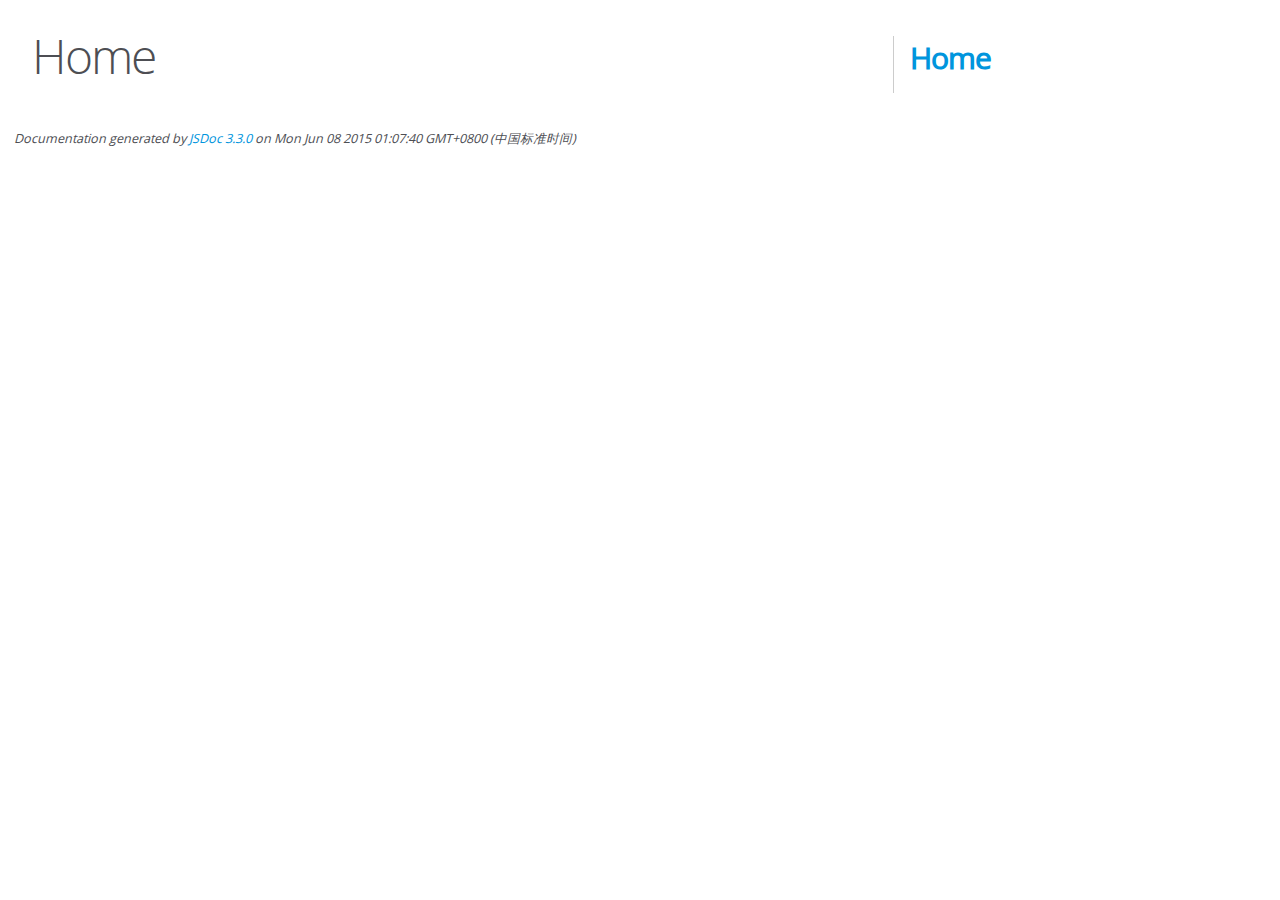
<file: resource/static/libs/editor.md/docs/index.html>
<!DOCTYPE html>
<html lang="en">
<head>
    <meta charset="utf-8">
    <title>JSDoc: Home</title>

    <script src="scripts/prettify/prettify.js"> </script>
    <script src="scripts/prettify/lang-css.js"> </script>
    <!--[if lt IE 9]>
      <script src="//html5shiv.googlecode.com/svn/trunk/html5.js"></script>
    <![endif]-->
    <link type="text/css" rel="stylesheet" href="styles/prettify-tomorrow.css">
    <link type="text/css" rel="stylesheet" href="styles/jsdoc-default.css">
</head>

<body>

<div id="main">

    <h1 class="page-title">Home</h1>

    



    


    <h3> </h3>










    









</div>

<nav>
    <h2><a href="index.html">Home</a></h2>
</nav>

<br class="clear">

<footer>
    Documentation generated by <a href="https://github.com/jsdoc3/jsdoc">JSDoc 3.3.0</a> on Mon Jun 08 2015 01:07:40 GMT+0800 (中国标准时间)
</footer>

<script> prettyPrint(); </script>
<script src="scripts/linenumber.js"> </script>
</body>
</html>
</file>
<file: resource/static/libs/editor.md/docs/styles/prettify-tomorrow.css>
/* Tomorrow Theme */
/* Original theme - https://github.com/chriskempson/tomorrow-theme */
/* Pretty printing styles. Used with prettify.js. */
/* SPAN elements with the classes below are added by prettyprint. */
/* plain text */
.pln {
  color: #4d4d4c; }

@media screen {
  /* string content */
  .str {
    color: #718c00; }

  /* a keyword */
  .kwd {
    color: #8959a8; }

  /* a comment */
  .com {
    color: #8e908c; }

  /* a type name */
  .typ {
    color: #4271ae; }

  /* a literal value */
  .lit {
    color: #f5871f; }

  /* punctuation */
  .pun {
    color: #4d4d4c; }

  /* lisp open bracket */
  .opn {
    color: #4d4d4c; }

  /* lisp close bracket */
  .clo {
    color: #4d4d4c; }

  /* a markup tag name */
  .tag {
    color: #c82829; }

  /* a markup attribute name */
  .atn {
    color: #f5871f; }

  /* a markup attribute value */
  .atv {
    color: #3e999f; }

  /* a declaration */
  .dec {
    color: #f5871f; }

  /* a variable name */
  .var {
    color: #c82829; }

  /* a function name */
  .fun {
    color: #4271ae; } }
/* Use higher contrast and text-weight for printable form. */
@media print, projection {
  .str {
    color: #060; }

  .kwd {
    color: #006;
    font-weight: bold; }

  .com {
    color: #600;
    font-style: italic; }

  .typ {
    color: #404;
    font-weight: bold; }

  .lit {
    color: #044; }

  .pun, .opn, .clo {
    color: #440; }

  .tag {
    color: #006;
    font-weight: bold; }

  .atn {
    color: #404; }

  .atv {
    color: #060; } }
/* Style */
/*
pre.prettyprint {
  background: white;
  font-family: Consolas, Monaco, 'Andale Mono', monospace;
  font-size: 12px;
  line-height: 1.5;
  border: 1px solid #ccc;
  padding: 10px; }
*/

/* Specify class=linenums on a pre to get line numbering */
ol.linenums {
  margin-top: 0;
  margin-bottom: 0; }

/* IE indents via margin-left */
li.L0,
li.L1,
li.L2,
li.L3,
li.L4,
li.L5,
li.L6,
li.L7,
li.L8,
li.L9 {
  /* */ }

/* Alternate shading for lines */
li.L1,
li.L3,
li.L5,
li.L7,
li.L9 {
  /* */ }
</file>
<file: resource/static/libs/editor.md/docs/styles/jsdoc-default.css>
@font-face {
    font-family: 'Open Sans';
    font-weight: normal;
    font-style: normal;
    src: url('../fonts/OpenSans-Regular-webfont.eot');
    src:
        local('Open Sans'),
        local('OpenSans'),
        url('../fonts/OpenSans-Regular-webfont.eot?#iefix') format('embedded-opentype'),
        url('../fonts/OpenSans-Regular-webfont.woff') format('woff'),
        url('../fonts/OpenSans-Regular-webfont.svg#open_sansregular') format('svg');
}

@font-face {
    font-family: 'Open Sans Light';
    font-weight: normal;
    font-style: normal;
    src: url('../fonts/OpenSans-Light-webfont.eot');
    src:
        local('Open Sans Light'),
        local('OpenSans Light'),
        url('../fonts/OpenSans-Light-webfont.eot?#iefix') format('embedded-opentype'),
        url('../fonts/OpenSans-Light-webfont.woff') format('woff'),
        url('../fonts/OpenSans-Light-webfont.svg#open_sanslight') format('svg');
}

html
{
    overflow: auto;
    background-color: #fff;
    font-size: 14px;
}

body
{
    font-family: 'Open Sans', sans-serif;
    line-height: 1.5;
    color: #4d4e53;
    background-color: white;
}

a, a:visited, a:active {
    color: #0095dd;
    text-decoration: none;
}

a:hover {
    text-decoration: underline;
}

header
{
    display: block;
    padding: 0px 4px;
}

tt, code, kbd, samp {
    font-family: Consolas, Monaco, 'Andale Mono', monospace;
}

.class-description {
    font-size: 130%;
    line-height: 140%;
    margin-bottom: 1em;
    margin-top: 1em;
}

.class-description:empty {
    margin: 0;
}

#main {
    float: left;
    width: 70%;
}

article dl {
    margin-bottom: 40px;
}

section
{
    display: block;
    background-color: #fff;
    padding: 12px 24px;
    border-bottom: 1px solid #ccc;
    margin-right: 30px;
}

.variation {
    display: none;
}

.signature-attributes {
    font-size: 60%;
    color: #aaa;
    font-style: italic;
    font-weight: lighter;
}

nav
{
    display: block;
    float: right;
    margin-top: 28px;
    width: 30%;
    box-sizing: border-box;
    border-left: 1px solid #ccc;
    padding-left: 16px;
}

nav ul {
    font-family: 'Lucida Grande', 'Lucida Sans Unicode', arial, sans-serif;
    font-size: 100%;
    line-height: 17px;
    padding: 0;
    margin: 0;
    list-style-type: none;
}

nav ul a, nav ul a:visited, nav ul a:active {
    font-family: Consolas, Monaco, 'Andale Mono', monospace;
    line-height: 18px;
    color: #4D4E53;
}

nav h3 {
    margin-top: 12px;
}

nav li {
    margin-top: 6px;
}

footer {
    display: block;
    padding: 6px;
    margin-top: 12px;
    font-style: italic;
    font-size: 90%;
}

h1, h2, h3, h4 {
    font-weight: 200;
    margin: 0;
}

h1
{
    font-family: 'Open Sans Light', sans-serif;
    font-size: 48px;
    letter-spacing: -2px;
    margin: 12px 24px 20px;
}

h2, h3
{
    font-size: 30px;
    font-weight: 700;
    letter-spacing: -1px;
    margin-bottom: 12px;
}

h4
{
    font-size: 18px;
    letter-spacing: -0.33px;
    margin-bottom: 12px;
    color: #4d4e53;
}

h5, .container-overview .subsection-title
{
    font-size: 120%;
    font-weight: bold;
    letter-spacing: -0.01em;
    margin: 8px 0 3px 0;
}

h6
{
    font-size: 100%;
    letter-spacing: -0.01em;
    margin: 6px 0 3px 0;
    font-style: italic;
}

.ancestors { color: #999; }
.ancestors a
{
    color: #999 !important;
    text-decoration: none;
}

.clear
{
    clear: both;
}

.important
{
    font-weight: bold;
    color: #950B02;
}

.yes-def {
    text-indent: -1000px;
}

.type-signature {
    color: #aaa;
}

.name, .signature {
    font-family: Consolas, Monaco, 'Andale Mono', monospace;
}

.details { margin-top: 14px; border-left: 2px solid #DDD; }
.details dt { width: 120px; float: left; padding-left: 10px;  padding-top: 6px; }
.details dd { margin-left: 70px; }
.details ul { margin: 0; }
.details ul { list-style-type: none; }
.details li { margin-left: 30px; padding-top: 6px; }
.details pre.prettyprint { margin: 0 }
.details .object-value { padding-top: 0; }

.description {
    margin-bottom: 1em;
    margin-top: 1em;
}

.code-caption
{
    font-style: italic;
    font-size: 107%;
    margin: 0;
}

.prettyprint
{
    border: 1px solid #ddd;
    width: 80%;
    overflow: auto;
}

.prettyprint.source {
    width: inherit;
}

.prettyprint code
{
    font-size: 100%;
    line-height: 18px;
    display: block;
    padding: 4px 12px;
    margin: 0;
    background-color: #fff;
    color: #4D4E53;
}

.prettyprint code span.line
{
  display: inline-block;
}

.prettyprint.linenums
{
  padding-left: 70px;
  -webkit-user-select: none;
  -moz-user-select: none;
  -ms-user-select: none;
  user-select: none;
}

.prettyprint.linenums ol
{
  padding-left: 0;
}

.prettyprint.linenums li
{
  border-left: 3px #ddd solid;
}

.prettyprint.linenums li.selected,
.prettyprint.linenums li.selected *
{
  background-color: lightyellow;
}

.prettyprint.linenums li *
{
  -webkit-user-select: text;
  -moz-user-select: text;
  -ms-user-select: text;
  user-select: text;
}

.params, .props
{
    border-spacing: 0;
    border: 0;
    border-collapse: collapse;
}

.params .name, .props .name, .name code {
    color: #4D4E53;
    font-family: Consolas, Monaco, 'Andale Mono', monospace;
    font-size: 100%;
}

.params td, .params th, .props td, .props th
{
    border: 1px solid #ddd;
    margin: 0px;
    text-align: left;
    vertical-align: top;
    padding: 4px 6px;
    display: table-cell;
}

.params thead tr, .props thead tr
{
    background-color: #ddd;
    font-weight: bold;
}

.params .params thead tr, .props .props thead tr
{
    background-color: #fff;
    font-weight: bold;
}

.params th, .props th { border-right: 1px solid #aaa; }
.params thead .last, .props thead .last { border-right: 1px solid #ddd; }

.params td.description > p:first-child,
.props td.description > p:first-child
{
    margin-top: 0;
    padding-top: 0;
}

.params td.description > p:last-child,
.props td.description > p:last-child
{
    margin-bottom: 0;
    padding-bottom: 0;
}

.disabled {
    color: #454545;
}
</file>
